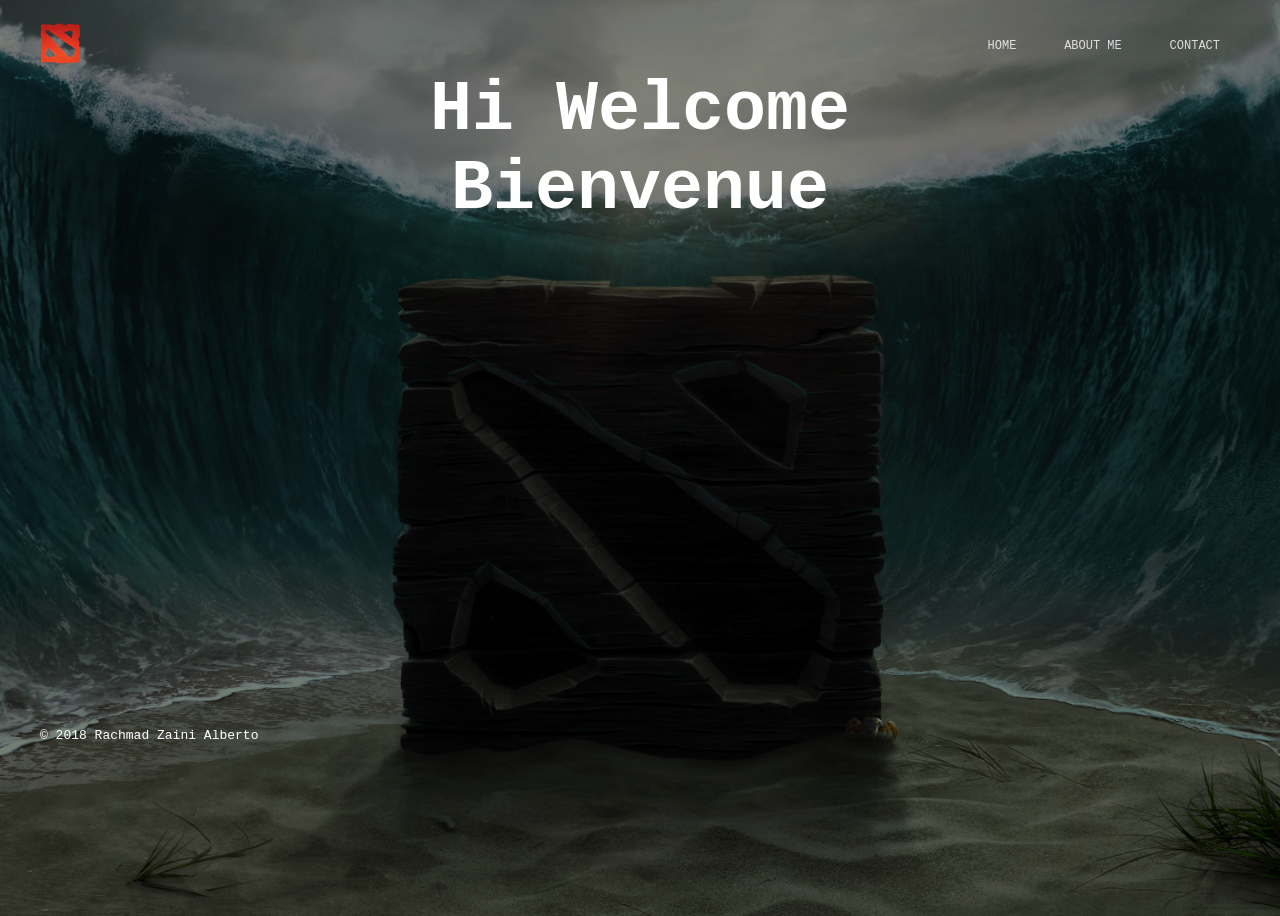
<file: index.html>
<!DOCTYPE html>
<html>

    <head>
        <title>
            razato   
        </title>
        <link rel="stylesheet" href="style.css" type="text/css">
    </head>

    <body>
        <header>
            <div class="top">
                <div class="logo">
                    <img src="logo.png" alt="">
                </div>
                <ul class="main">
                    <li><a href="index.html"> HOME </a></li>
                    <li><a href="about.html"> ABOUT ME</a></li>
                    <li><a href="contact.html"> CONTACT </a></li>
                </ul>
            </div>
        </header>
        <section>
                <div class="isi">
                        <h1>Hi Welcome Bienvenue</h1>
                </div>
            </section>
    </body>

    <footer>
            <div class="bot">
                    <p>&copy; 2018 Rachmad Zaini Alberto</p>
            </div>
    </footer>
</html>
</file>
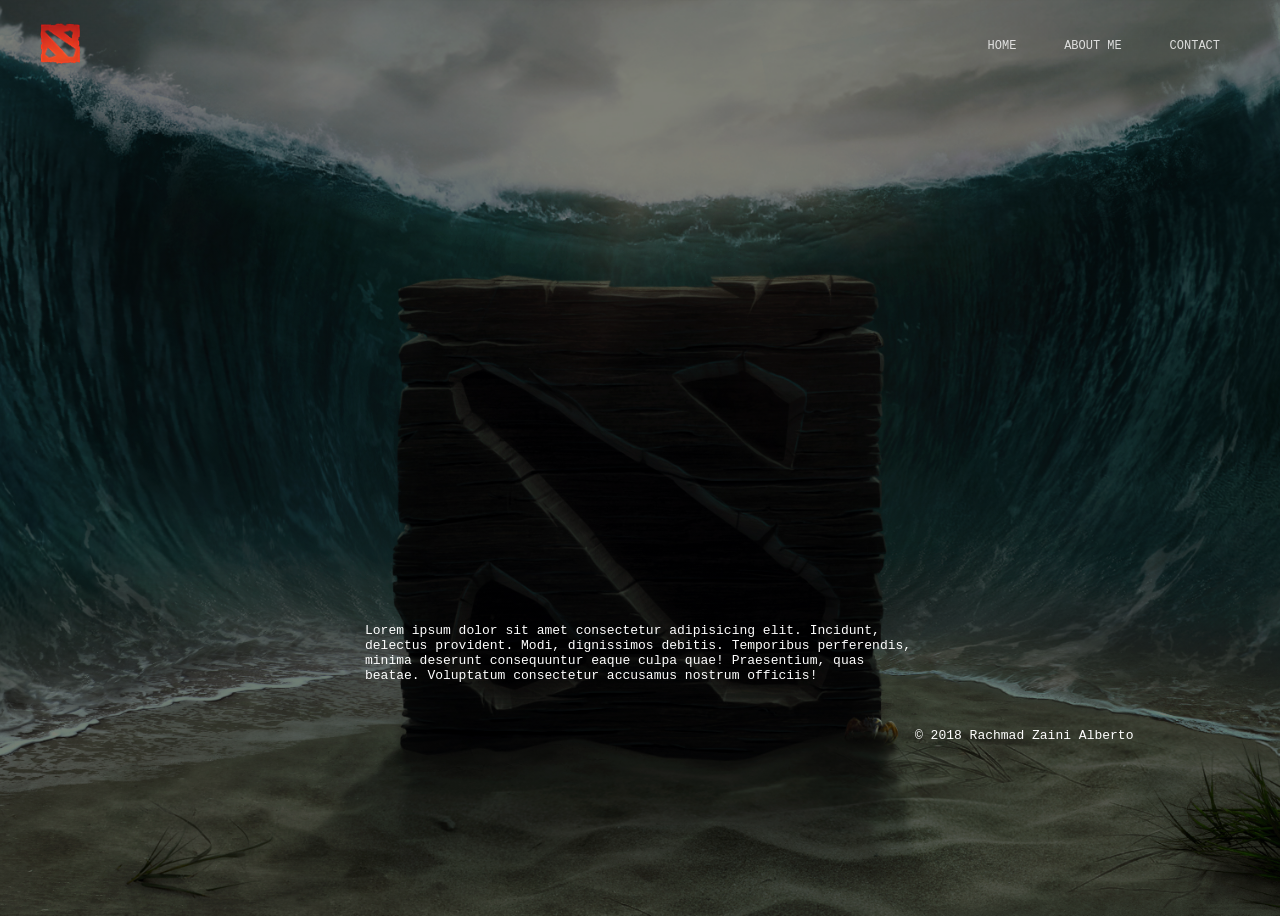
<file: about.html>
<!DOCTYPE html>
<html>

    <head>
        <title>
            razato   
        </title>
        <link rel="stylesheet" href="style.css" type="text/css">
    </head>

    <body>
        <header>

            <div class="top">
                <div class="logo">
                    <img src="logo.png" alt="">
                </div>
                <ul class="main">
                    <li><a href="index.html"> HOME </a></li>
                    <li><a href="about.html"> ABOUT ME</a></li>
                    <li><a href="contact.html"> CONTACT </a></li>
                </ul>
            </div>

            <div class="isi">
                <p class="ttg">Lorem ipsum dolor sit amet consectetur adipisicing elit. Incidunt, delectus provident. Modi, dignissimos debitis. Temporibus perferendis, minima deserunt consequuntur eaque culpa quae! Praesentium, quas beatae. Voluptatum consectetur accusamus nostrum officiis!</p>
            </div>

        </header>
    </body>

    <footer>
            <div class="bot">
                    <p>&copy; 2018 Rachmad Zaini Alberto</p>
            </div>
    </footer>
</html>
</file>
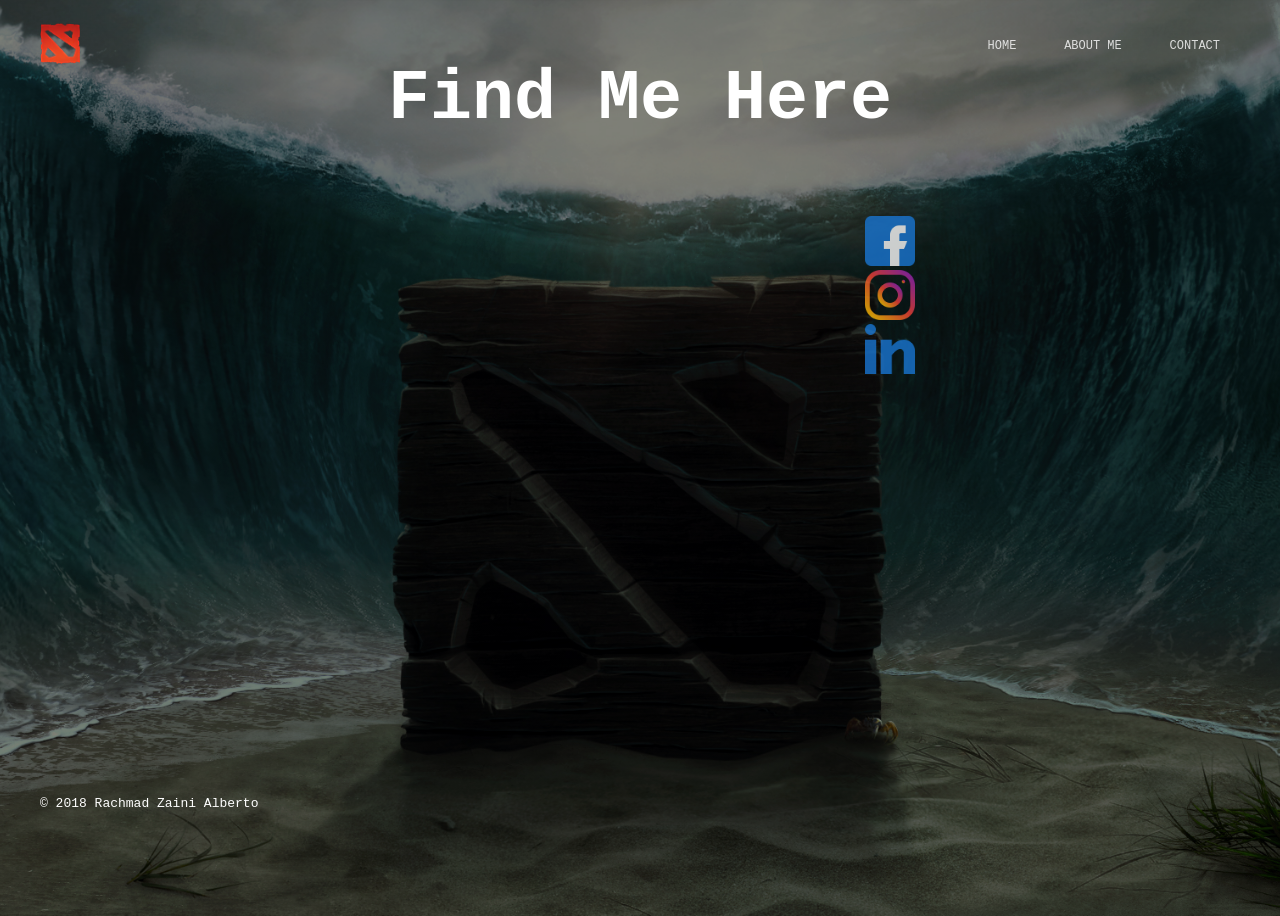
<file: contact.html>
<!DOCTYPE html>
<html>

    <head>
        <title>
            razato   
        </title>
        <link rel="stylesheet" href="style.css" type="text/css">
    </head>

    <body>
        <header>

            <div class="top">
                <div class="logo">
                    <img src="logo.png" alt="">
                </div>
                <ul class="main">
                    <li><a href="index.html"> HOME </a></li>
                    <li><a href="about.html"> ABOUT ME</a></li>
                    <li><a href="contact.html"> CONTACT </a></li>
                </ul>
            </div>

            <div class="isi">
                <h1>Find Me Here</h1>
                <ul class="contact">
                        <li><a href="https://www.facebook.com/razato.zai"> <img src="fb.png" alt="facebook"> </a></li>
                        <li><a href="https://www.instagram.com/rachmad_za/"> <img src="ig.png" alt="instagram"> </a></li>
                        <li><a href="https://www.linkedin.com/in/razato-zai/"> <img src="in.png" alt="linkedin"> </a></li>
                </ul>
            </div>

        </header>
    </body>

    <footer>
            <div class="bot">
                    <p>&copy; 2018 Rachmad Zaini Alberto</p>
            </div>
    </footer>
</html>
</file>
<file: style.css>
header {
    
}

.main {
    float: right;
    list-style: none;
    margin-top: 30px;
}

.main li {
    display: inline-block;
}

.main li a{
    color: white;
    text-decoration: none;
    padding: 5px 20px;
    font-family: 'Courier New', Courier, monospace;
    font-size: 12px;
    opacity: 0.8;
}

.main li a:hover {
    opacity: 1.5;
    transition: 0.2s ease;
}

.contact {
    float: right;
    margin-top: 30px; 
    list-style: none; 
}

.contact img {
    width: 50px;
    height: auto;
    opacity: 0.8;
}

.contact img:hover {
    opacity: 1.5;
    transition: 0.2s ease;
}

.logo img {
    margin-top: 15px;
    width: 40px;
    height: auto;   
    float: left;
}

body {
    font-family: monospace;
    background-image: linear-gradient(rgba(0,0,0,0.5),rgba(0,0,0,0.5)), url(backimg.jpg);
    height: 100vh;
    background-size: cover;
    background-position: center;
}

.top {
    max-width: 1200px;
    margin: auto;
}

.bot {
    max-width: 1200px;
    margin: auto;
}

.isi {
    /*position: absolute;
    width: max-content;
    margin-left: 580px;
    margin-top: 200px;*/

    width: 550px;
    height: 100px;
    margin: 0px auto 0 auto;
    position: relative;
    padding: 5px;
    display: block; 
}

h1 {
    color: white;
    font-size: 70px;
    text-align: center;
}

p {
    float: left;
    color: white;
    margin-top: 610px;
}

.ttg p{
    font-family: 'Lucida Sans', 'Lucida Sans Regular', 'Lucida Grande', 'Lucida Sans Unicode', Geneva, Verdana, sans-serif;
    font-size: 20px;
    color: white;
}
</file>
